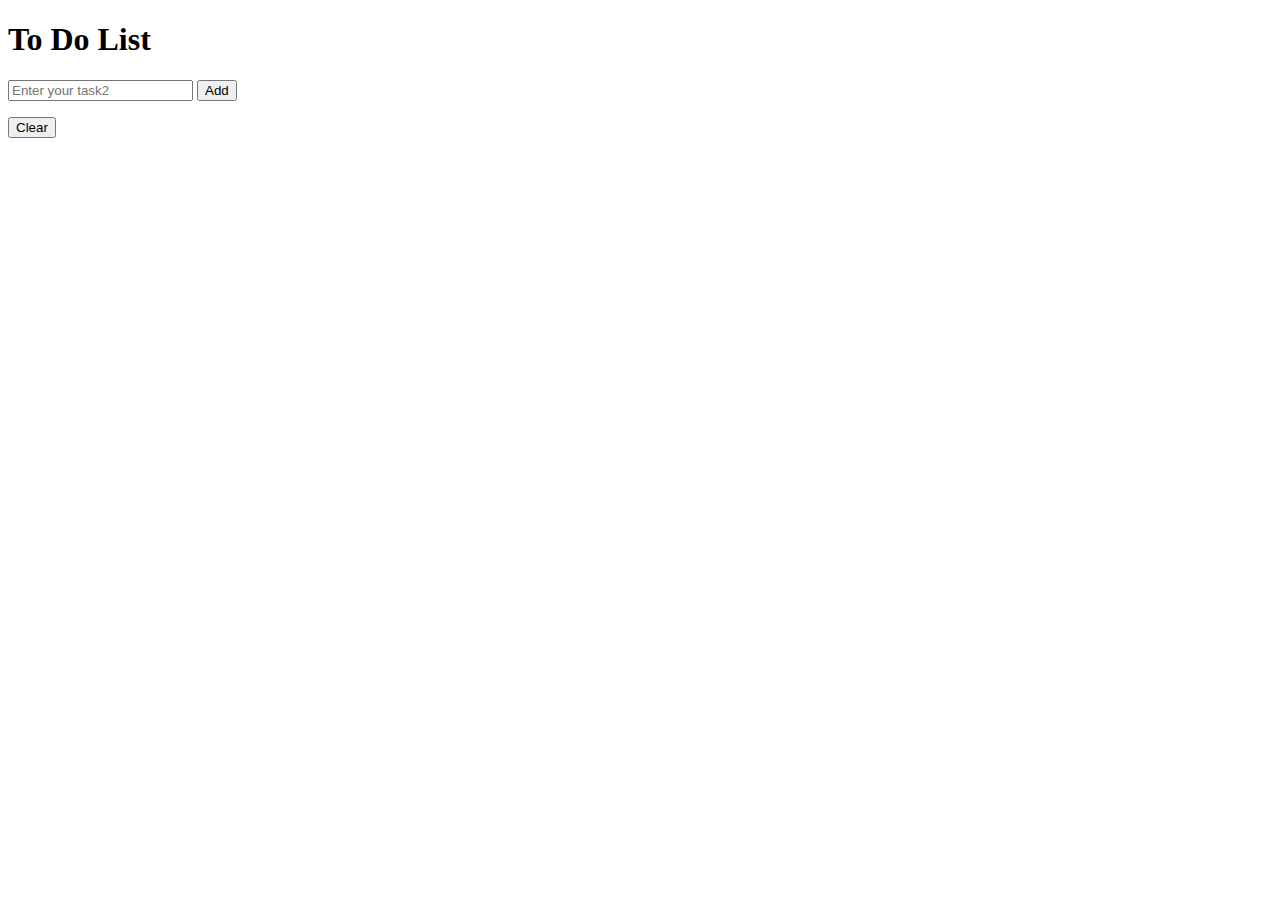
<file: index.html>
<!DOCTYPE html>
<html lang="en">
<head>
    <meta charset="UTF-8">
    <meta name="viewport" content="width=device-width, initial-scale=1.0">
    <title>Document</title>
</head>
<body>
    <h1>To Do List</h1>

    <input type="text" id="todo-input" placeholder="Enter your task2">
    <button onclick="addTodo()">Add</button>

    <ul id="todos">
        <!-- <li>
            <p>Task 1</p>
            <button onclick="removeTodo()">Remove</button>
            <button onclick="editTodo()">Edit</button>
        </li>
        <li>
            <p>Task 2</p>
            <button onclick="removeTodo()">Remove</button>
            <button onclick="editTodo()">Edit</button>
        </li>
        <li>
            <p>Task 3</p>
            <button onclick="removeTodo()">Remove</button>
            <button onclick="editTodo()">Edit</button>
        </li> -->
    </ul>

    <button onclick="clearTodos()">Clear</button>

    <script src="main.js"></script>
</body>
</html>
</file>
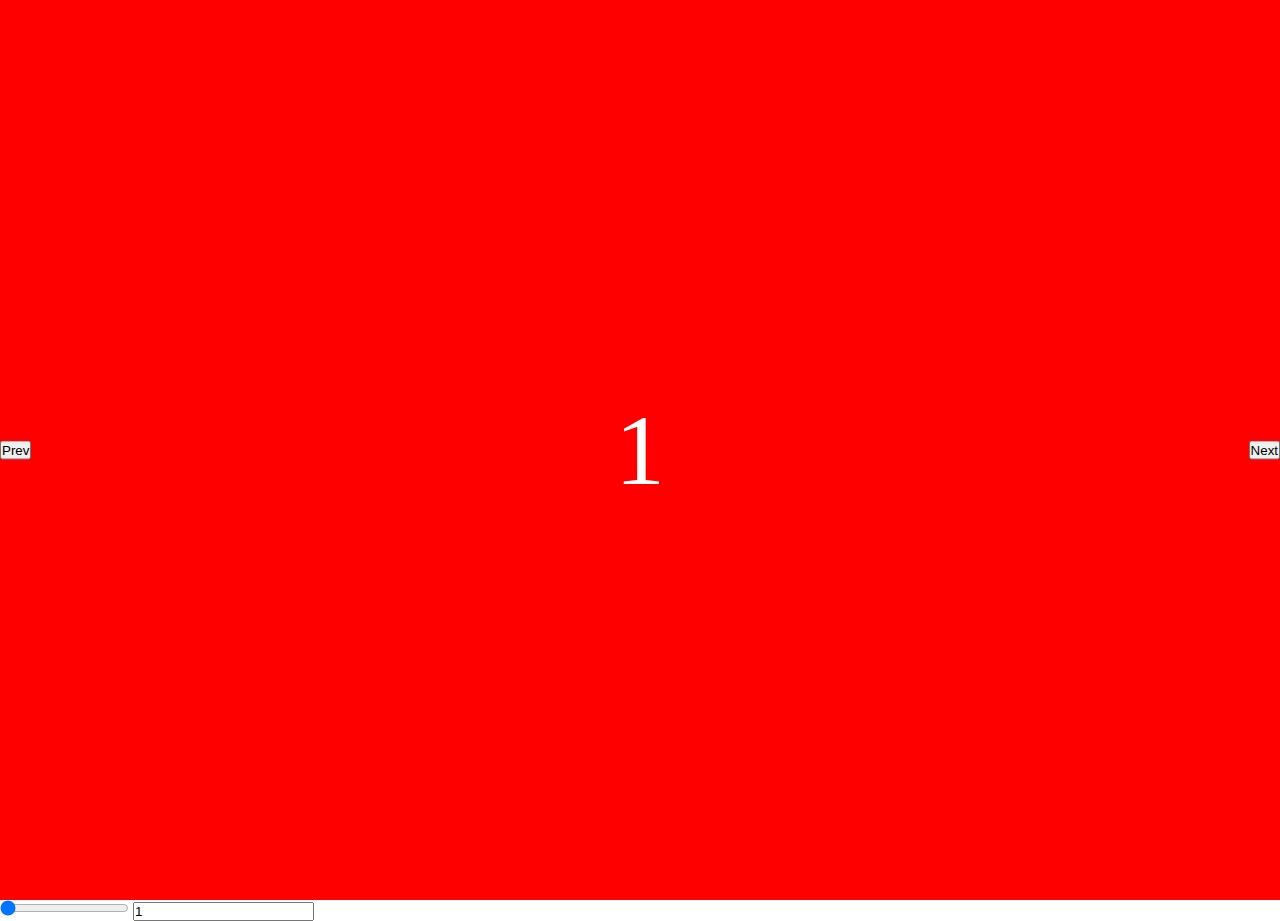
<file: slider.html>
<!DOCTYPE html>
<html lang="en">
<head>
    <meta charset="UTF-8">
    <meta name="viewport" content="width=device-width, initial-scale=1.0">
    <title>Document</title>
    <link rel="stylesheet" href="slider.css">
</head>
<body>
    <div id="slider">
        <div class="slider-wrapper">
            <div class="slider-item">1</div>
            <div class="slider-item">2</div>
            <div class="slider-item">3</div>
            <div class="slider-item">4</div>
        </div>
        <div class="slider-controls">
            <button class="slider-control" id="prev" data-action="prev">Prev</button>
            <button class="slider-control" id="next" data-action="next">Next</button>
            <input type="range" min="1" max="5" value="1" class="slider-range" id="range">
            <input type="number" class="slider-range-value" id="range-value">
        </div>
    </div>
    <script src="slider.js"></script>
    <script src="main.js"></script>
</body>
</html>
</file>
<file: slider.css>
* {
    margin: 0;
    padding: 0;
    box-sizing: border-box;
}

.slider {
    width: 100%;
    height: 100%;
    position: relative;
    overflow: hidden;
}

.slider-wrapper {
    width: 100vw;
    height: 100vh;
    position: relative;
    transition: transform 0.6s ease;
}

.slider-item {
    width: 100vw;
    height: 100vh;
    background-color: red;
    display: none;
    align-items: center;
    justify-content: center;
    color: #fff;
    font-size: 100px;
}


.slider-item.active {
    display: flex;
}

.slider-control {
    position: absolute;
    top: 50%;
    transform: translateY(-50%);
    display: flex;
    justify-content: space-between;
    z-index: 1;
}

.slider-control[data-action="next"] {
    right: 0;
}
</file>
